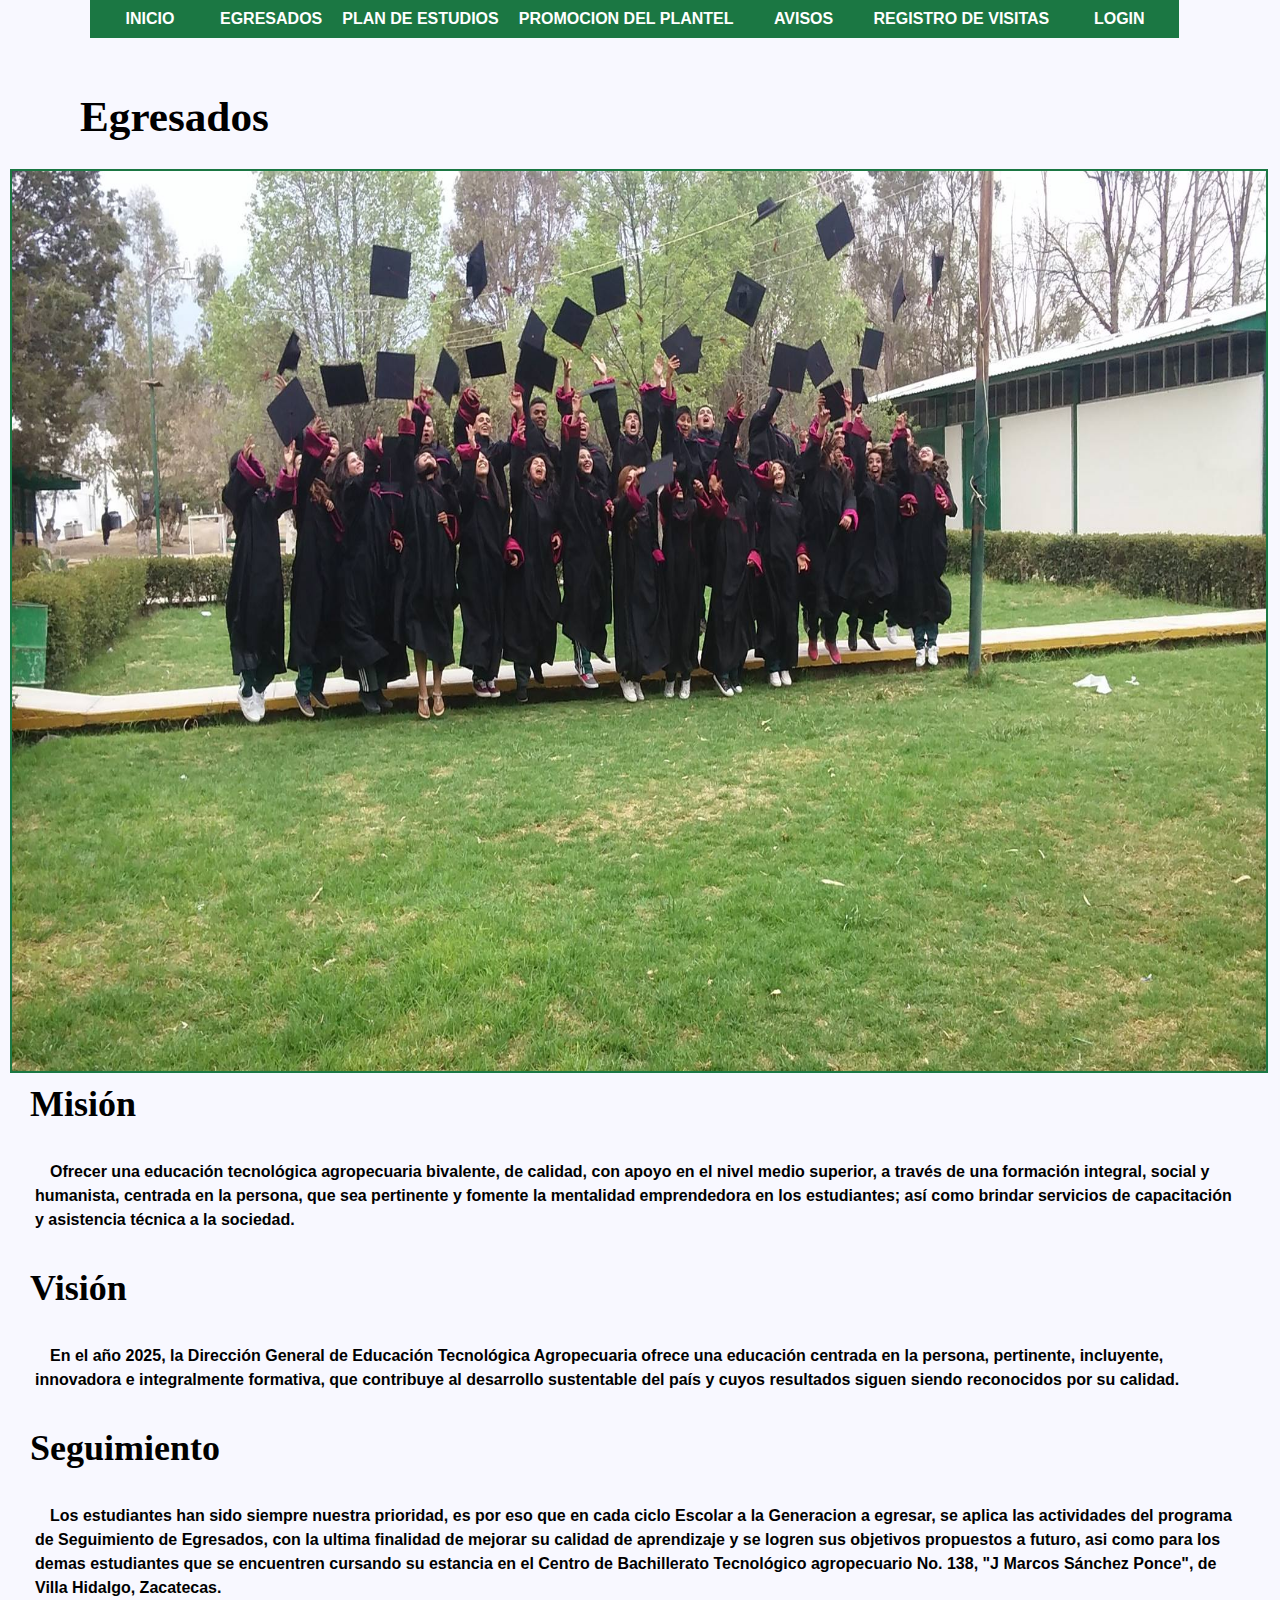
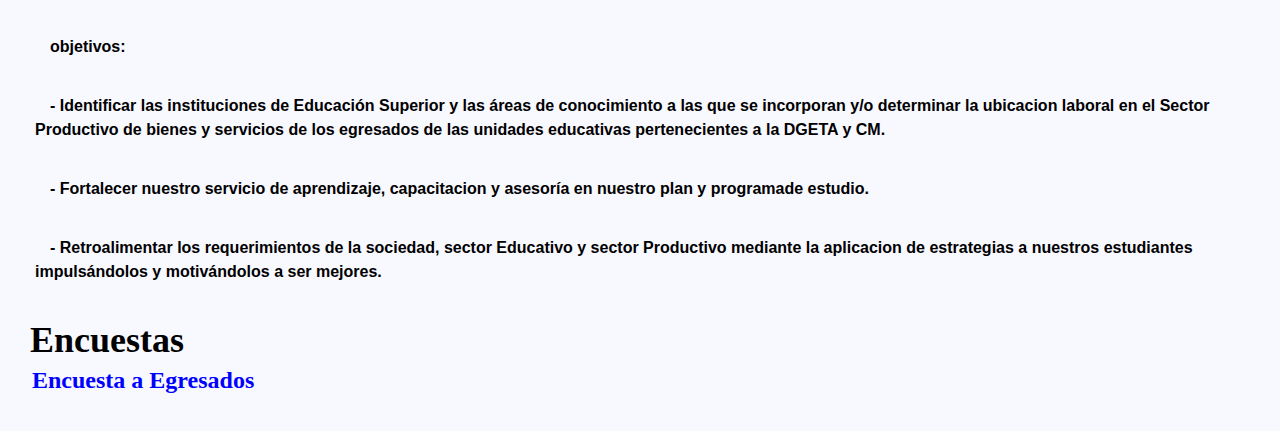
<file: Egresados.html>
<html>
<head>
    <link rel="stylesheet" type="text/css" href="css/Estilo.css">
 <title>EGRESADOS</title>
 <meta charset="utf-8">
  <header>
    <nav>
   <ul id="menu">
    <li><a href="index.html">INICIO</a></li>
    <li><a href="Egresados.html">EGRESADOS</a></li>
    <li><a href="Plan_Estudios.html">PLAN DE ESTUDIOS</a></li>
    <li><a>PROMOCION DEL PLANTEL</a>
      <ul>
    <li><a href="Tecnico_Soporte.html">TECNICO EN SOPORTE</a></li>
    <li><a href="Tecnico_Agro.html">TECNICO AGROPECUARIO</a></li>
   </ul>
    <li><a href="Avisos.php"> AVISOS</a></li> 
    <li><a href="registro.php"> REGISTRO DE VISITAS</a></li>
    <li><a href="login.php"> LOGIN</a></li>
 </li>
   </ul>
   </nav>
   <br/>
</header>
</head>
<style type="text/css">
li>a{
  background-color:#1b7743 ;
  color: white;
  padding: 10px;
  display: block;
  text-decoration: none;
  min-width: 100px;
  font-weight: bold;
  }
  
    h1 { margin-left: 80px;
      margin-top: 20px;
      font-size: 180%;
      color: black; }
    h2, h3 ¿¿{ font-family: Georgia, Times, serif;
      font-size: 150%;
      color: black;
      margin-top: 0;
      margin-left: 30px;}
    p {line-height: 1.5em;
      text-indent: 15px; 
      font-weight: bold;
      margin: 35px;}
      img { border: 2px solid #1b7743;
    margin: 10px;
    width: 98%;
    height: 100%;
  }
*{
  margin: 0;
  padding: 0;
}
header{
  font-family: Helvetica;
  width: 1100px;
  margin: 0 auto;
}
ul{
  list-style: none;
  position: fixed;
}
#menu li>a{
  background-color:#1b7743 ;
  color: white;
  padding: 10px;
  display: block;
  text-decoration: none;
  min-width: 100px;
  font-weight: bold;
}
#menu li>a:hover{
  color: #000;
  background-color: #85fda9;
}
#menu>li{
  float: left;
  text-align:center;
}
#menu>li>ul{
  display: none;
}
#menu>li:hover>ul {
  display:block;
}

a{
 color: blue;
  text-decoration:none;
  display: block;     
  padding: 2px;
  }
  div{
  font-size: 80%;
  text-align: center;
  }


.container-bar{
  width: 100%;
  max-width: 50px;
  position: fixed;
  left: 0;
  top: 25%;
}
.container-bar a{
  display: block;
  width: 20px;
  height: 20px;
  line-height: 20px;
  text-align: center;
  text-decoration: none;
  font-size: 18px;
  position: relative;
  transition: all 500ms ease;
  color: #fff;
}
.container-bar .fa-facebook{
  background: blue;
  border-radius: 0px 5px 0px 0px;
}


.container-bar #title{
  position: absolute;
  background: #1c1c1c;
  padding: 0px 8px;
  height: 30px;
  line-height: 30px;
  text-align: center;
  border-radius: 3px;
  font-size: 15px;
  top:12px; left: 0px;
  transition: all 500ms ease;
  opacity: 0;
  visibility: hidden;
  z-index: -1;
}

.container-bar #title:after{
  position: absolute;
  content: '';
  border-left: 7px solid transparent;
  border-right: 6px solid #1c1c1c;
  border-top: 7px solid transparent;
  border-bottom: 7px solid transparent;
  right: 100%;
  top: 8px;
}
</style>

<body bgcolor="#F8F8FF">

<br><br><br>
<font size="5"  face="Broadway">
  <h1 >Egresados</h1>
</font>
</body>
<br>
 <img src="imagenes/Egresados.jpg">
 <font size="5"  face="Broadway">
<h2>Misión</h2>
</font>
<p>Ofrecer una educación tecnológica agropecuaria bivalente, de calidad, con apoyo
  en el nivel medio superior, a través de una formación integral, social y humanista,
  centrada en la persona, que sea pertinente y fomente la mentalidad emprendedora en
  los estudiantes; así como brindar servicios de capacitación y asistencia técnica a la sociedad.</p>
  <font size="5"  face="Broadway">
<h2>Visión</h2>
</font>
<p>En el año 2025, la Dirección General de Educación Tecnológica Agropecuaria ofrece una educación
  centrada en la persona, pertinente, incluyente, innovadora e integralmente formativa, que
  contribuye al desarrollo sustentable del país y cuyos resultados siguen siendo reconocidos
  por su calidad.</p>
  <font size="5"  face="Broadway">
<h2>Seguimiento</h2>
</font>
<p>Los estudiantes han sido siempre nuestra prioridad, es por eso que en cada ciclo Escolar a 
  la Generacion a egresar, se aplica las actividades del programa de Seguimiento de Egresados, 
  con la ultima finalidad de mejorar su calidad de aprendizaje y se logren sus objetivos 
  propuestos a futuro, asi como para los demas estudiantes que se encuentren cursando su estancia
  en el Centro de Bachillerato Tecnológico agropecuario No. 138, "J Marcos Sánchez Ponce", de 
  Villa Hidalgo, Zacatecas.
  <p>
    objetivos:
  </p>
  <p>
    - Identificar las instituciones de Educación Superior y las áreas de conocimiento a las
     que se incorporan y/o determinar la ubicacion laboral en el Sector Productivo de bienes y servicios
     de los egresados de las unidades educativas pertenecientes a la DGETA y CM.
  </p>
  <P>
    - Fortalecer nuestro servicio de aprendizaje, capacitacion y asesoría en nuestro plan y
     programade estudio.
  </P>
  <p>
    - Retroalimentar los requerimientos de la sociedad, sector Educativo y sector Productivo mediante
    la aplicacion de estrategias a nuestros estudiantes impulsándolos y motivándolos a ser mejores.
  </p>
  <font size="5"  face="Broadway">
<h2>Encuestas</h2>
</font>
<a href="https://forms.gle/QpVrwcSCJ3VZD8Hw9">
  <h2>Encuesta a Egresados</a></p></h2>
</html>
</file>
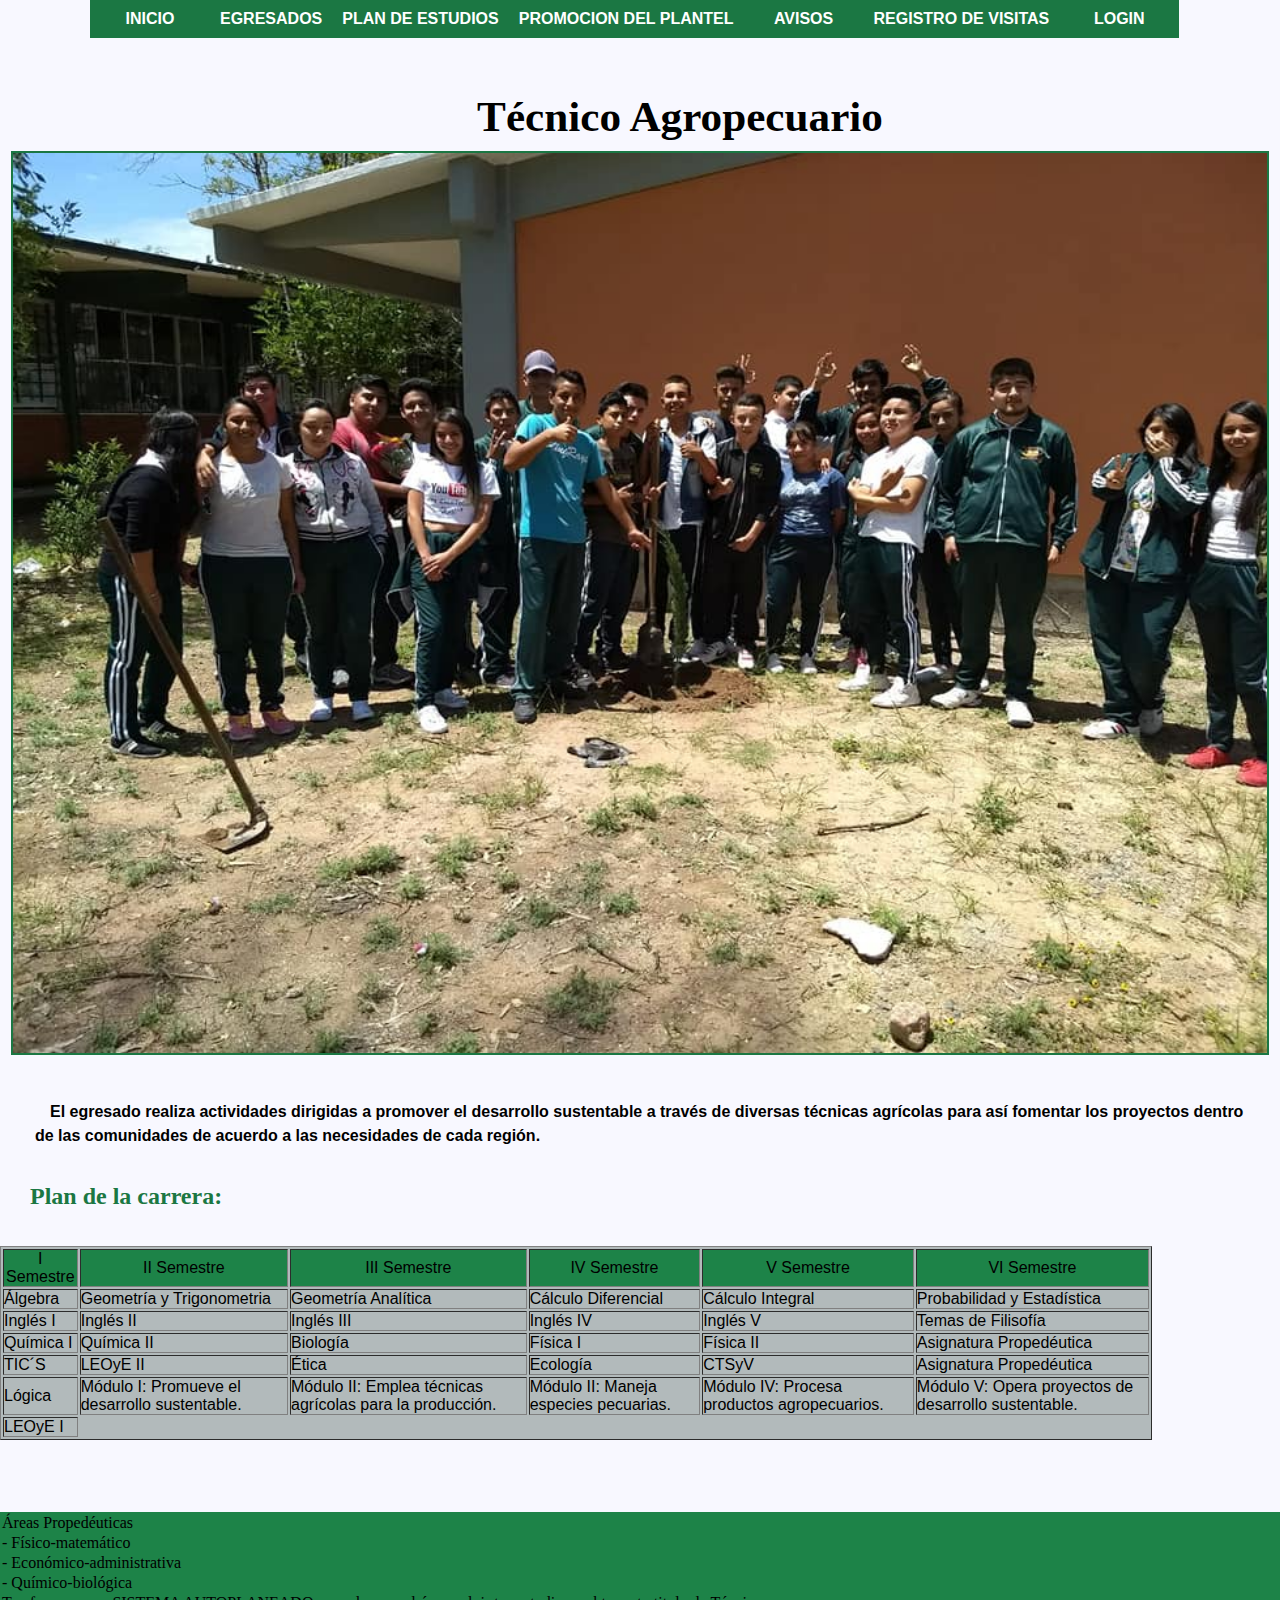
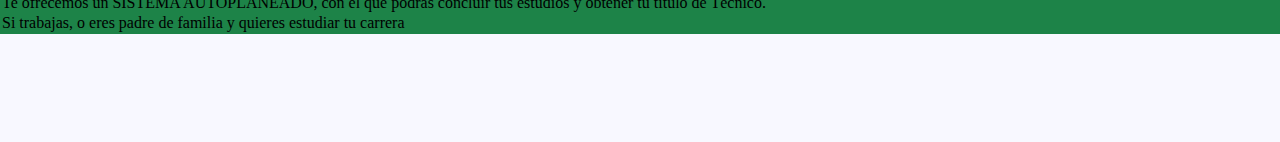
<file: Tecnico_Agro.html>
<html>
<head>
    <link rel="stylesheet" type="text/css" href="css/Estilo.css">
 <title>TECNICO AGROPECUARIO</title>
 <meta charset="utf-8">
  <header>
    <nav>
   <ul id="menu">
    <li><a href="index.html">INICIO</a></li>
    <li><a href="Egresados.html">EGRESADOS</a></li>
    <li><a href="Plan_Estudios.html">PLAN DE ESTUDIOS</a></li>
    <li><a>PROMOCION DEL PLANTEL</a>
      <ul>
    <li><a href="Tecnico_Soporte.html">TECNICO EN SOPORTE</a></li>
    <li><a href="Tecnico_Agro.html">TECNICO AGROPECUARIO</a></li>
   </ul>
   <li><a href="avisos.php"> AVISOS</a></li> 
   <li><a href="registro.php">REGISTRO DE VISITAS</a></li>
   <li><a href="login.php"> LOGIN</a></li>
 </li>
   </ul> 
   </nav>
   <br/>
</header>
<style type="text/css">
  li>a{
    background-color:#1b7743 ;
    color: white;
    padding: 10px;
    display: block;
    text-decoration: none;
    min-width: 100px;
    font-weight: bold;
    }
    
      h1 { margin-left: 80px;
        margin-top: 20px;
        font-size: 180%;
        color: black; }
      h2, h3 ¿¿{ font-family: Georgia, Times, serif;
        font-size: 150%;
        color: #1b7743;
        margin-top: 0;
        margin-left: 30px;}
      p {line-height: 1.5em;
        text-indent: 15px; 
        font-weight: bold;
        margin: 35px;}
        img { border: 2px solid #1b7743;
      margin: 10px;
      width: 98%;
      height: 100%;
    }
  *{
    margin: 0;
    padding: 0;
  }
  header{
    font-family: Helvetica;
    width: 1100px;
    margin: 0 auto;
  }
  ul{
    list-style: none;
    position: fixed;
  }
  #menu li>a{
    background-color:#1b7743 ;
    color: white;
    padding: 10px;
    display: block;
    text-decoration: none;
    min-width: 100px;
    font-weight: bold;
  }
  #menu li>a:hover{
    color: #000;
    background-color: #85fda9;
  }
  #menu>li{
    float: left;
    text-align:center;
  }
  #menu>li>ul{
    display: none;
  }
  #menu>li:hover>ul {
    display:block;
  }
  
  a{
   color: #1b7743;
    text-decoration:none;
    display: block;     
    padding: 2px;
    }
    div{
    font-size: 80%;
    text-align: center;
    }
  
  
  .container-bar{
    width: 100%;
    max-width: 50px;
    position: fixed;
    left: 0;
    top: 25%;
  }
  .container-bar a{
    display: block;
    width: 20px;
    height: 20px;
    line-height: 20px;
    text-align: center;
    text-decoration: none;
    font-size: 18px;
    position: relative;
    transition: all 500ms ease;
    color: #fff;
  }
  .container-bar .fa-facebook{
    background: blue;
    border-radius: 0px 5px 0px 0px;
  }
  
  
  .container-bar #title{
    position: absolute;
    background: #1c1c1c;
    padding: 0px 8px;
    height: 30px;
    line-height: 30px;
    text-align: center;
    border-radius: 3px;
    font-size: 15px;
    top:12px; left: 0px;
    transition: all 500ms ease;
    opacity: 0;
    visibility: hidden;
    z-index: -1;
  }
  
  .container-bar #title:after{
    position: absolute;
    content: '';
    border-left: 7px solid transparent;
    border-right: 6px solid #1c1c1c;
    border-top: 7px solid transparent;
    border-bottom: 7px solid transparent;
    right: 100%;
    top: 8px;
  }
  </style>
</head>
<body bgcolor="#F8F8FF">
  <br><br><br>
  <center>
    <font size="5"  face="Broadway">
  <h1 >Técnico Agropecuario</h1>
</font>
  <img src="imagenes/cbta3.jpg">
</center>

  <p>El egresado realiza actividades dirigidas a promover el desarrollo sustentable a través
    de diversas técnicas agrícolas para así fomentar los proyectos dentro de las comunidades
    de acuerdo a las necesidades de cada región.</p>

  <h2>Plan de la carrera:</h2>

  <table align="center">
    <br><br>
    <b>
      <font size="4" color="#0A0A0A" face="arial">
      <table border="1" align="center" width="90%" bgcolor="#B2BABB">
      <tr bgcolor="#1D8348" align="center">
          <td>I Semestre</td>
          <td>II Semestre</td>
          <td>III Semestre</td>
          <td>IV Semestre</td>
          <td>V Semestre</td>
          <td>VI Semestre</td>
      </tr>
      <tr>
          <td>Álgebra</td>
          <td>Geometría y Trigonometria</td>
          <td>Geometría Analítica</td>
          <td>Cálculo Diferencial</td>
          <td>Cálculo Integral</td>
          <td>Probabilidad y Estadística</td>
      </tr>
      <tr>
        <td>Inglés I</td>
        <td>Inglés II</td>
        <td>Inglés III</td>
        <td>Inglés IV</td>
        <td>Inglés V</td>
        <td>Temas de Filisofía</td>
    </tr>
    <tr>
      <td>Química I</td>
      <td>Química II</td>
      <td>Biología</td>
      <td>Física I</td>
      <td>Física II</td>
      <td>Asignatura Propedéutica</td>
  </tr>
  <tr>
    <td>TIC´S</td>
    <td>LEOyE II</td>
    <td>Ética</td>
    <td>Ecología</td>
    <td>CTSyV</td>
    <td>Asignatura Propedéutica</td>
  </tr>
  <tr>
  <td>Lógica</td>
  <td>Módulo I: Promueve el desarrollo sustentable.</td>
  <td>Módulo II: Emplea técnicas agrícolas para la producción.</td>
  <td>Módulo II: Maneja especies pecuarias.</td>
  <td>Módulo IV: Procesa productos agropecuarios.</td>
  <td>Módulo V: Opera proyectos de desarrollo sustentable.</td>
  </tr>
  <tr>
  <td>LEOyE I</td>
  </tr>
  </table>
      </font>
  </b>
  </table>
  <br><br><br><br>
  <font size="5" color="#0A0A0A" face="Broadway"><b>
    <table bgcolor="#1D8348" align="center" width="100%">
      <tr>
        <td>Áreas Propedéuticas</td>
      </tr>
      <tr>
        <td>- Físico-matemático</td>
      </tr>
      <tr>
        <td>- Económico-administrativa</td>
      </tr>
      <tr>
        <td>- Químico-biológica</td>
      </tr>
      <tr>
      <td>Te ofrecemos un SISTEMA AUTOPLANEADO, con el que podrás concluir 
        tus estudios y obtener tu titulo de Técnico.</td>
      </tr>
      <tr>
        <td>Si trabajas, o eres padre de familia y quieres estudiar tu carrera</td>
      </tr>
    </table>
  </b>
</font>

<br><br><br>

  <br><br><br>
</body>
</html>
</file>
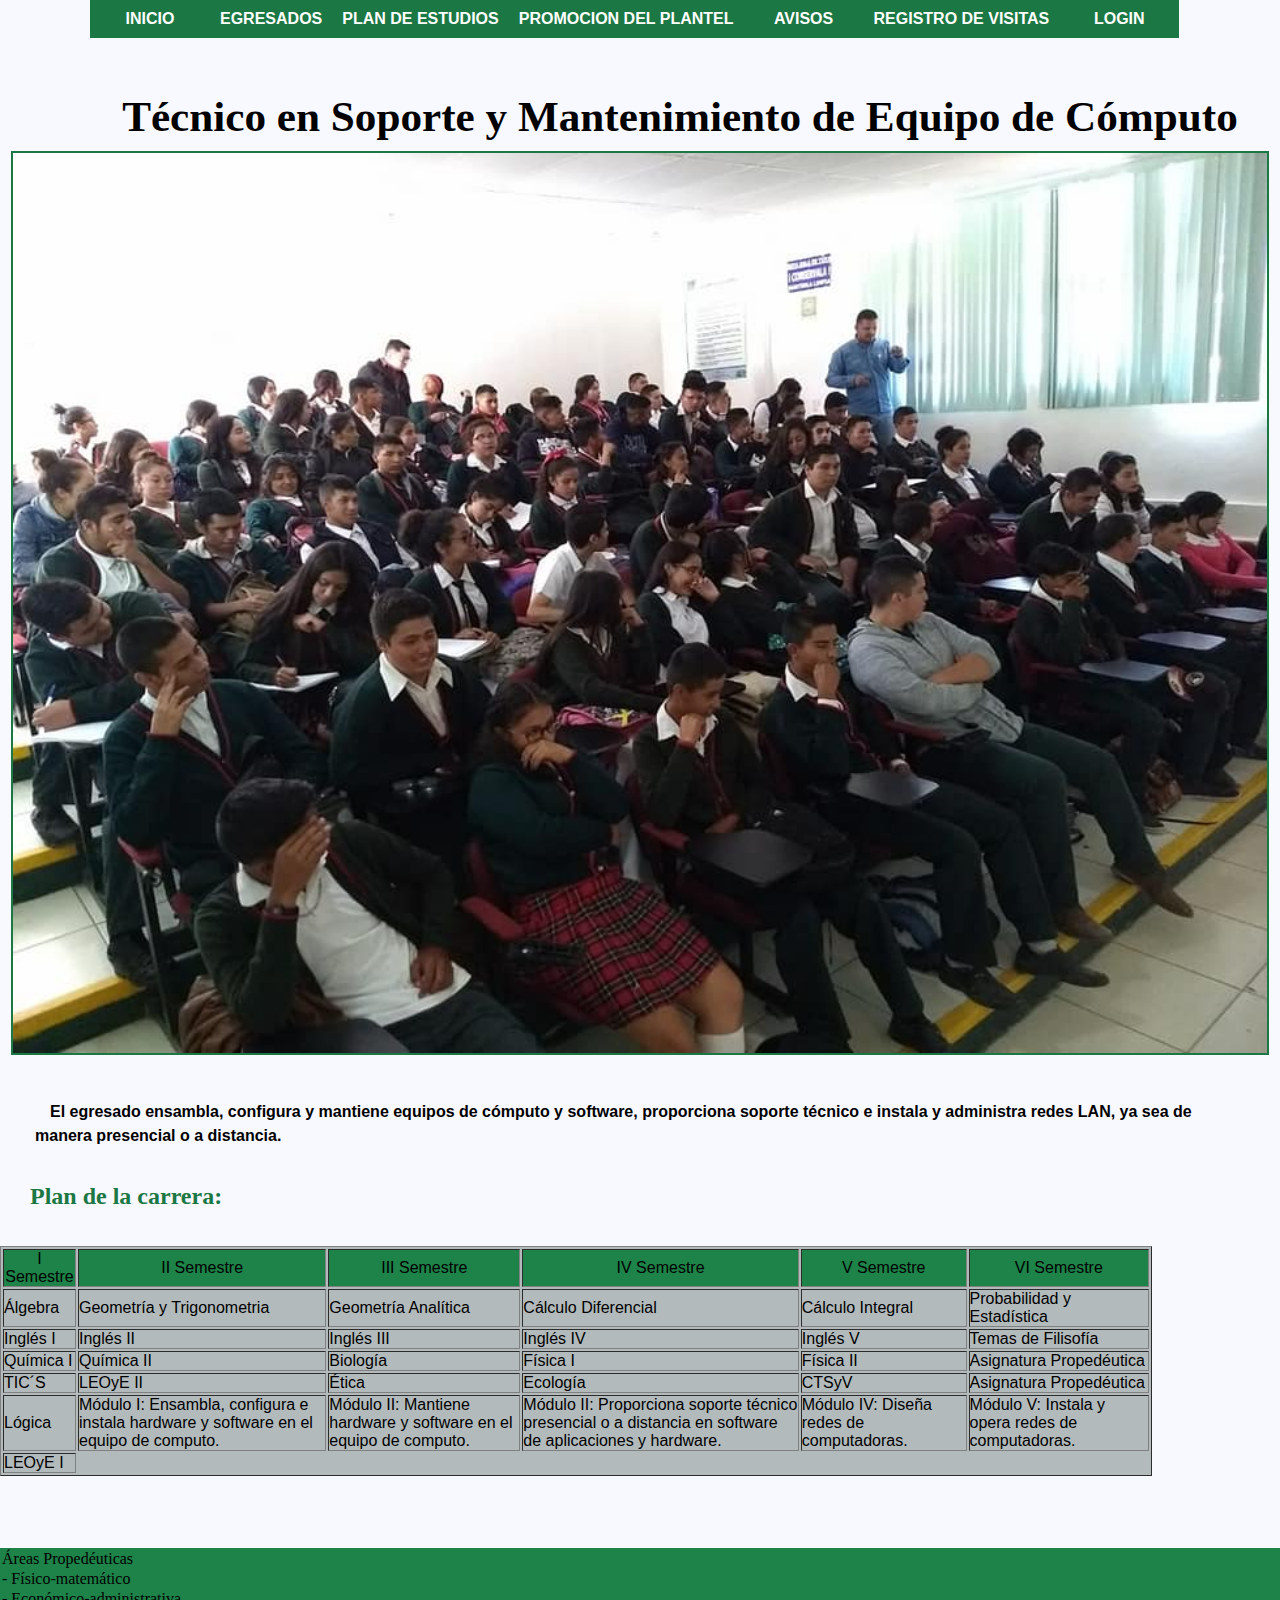
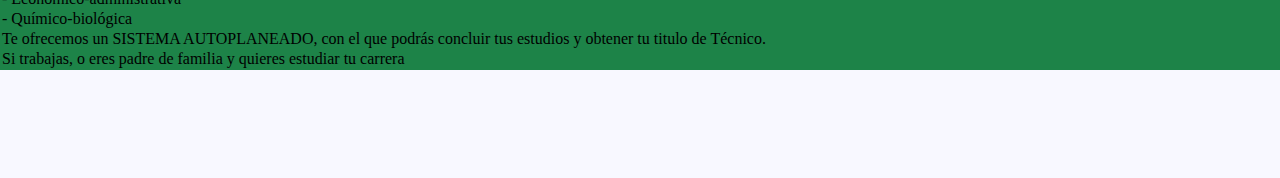
<file: Tecnico_Soporte.html>
<html>
<head>
    <link rel="stylesheet" type="text/css" href="css/Estilo.css">
 <title>TECNICO EN SOPORTE</title>
 <meta charset="utf-8">
 <header>
    <nav>
   <ul id="menu">
    <li><a href="index.html">INICIO</a></li>
    <li><a href="Egresados.html">EGRESADOS</a></li>
    <li><a href="Plan_Estudios.html">PLAN DE ESTUDIOS</a></li>
    <li><a>PROMOCION DEL PLANTEL</a>
      <ul>
    <li><a href="Tecnico_Soporte.html">TECNICO EN SOPORTE</a></li>
    <li><a href="Tecnico_Agro.html">TECNICO AGROPECUARIO</a></li>
  
   </ul>
    <li><a href="avisos.php"> AVISOS</a></li>
    <li><a href="registro.php"> REGISTRO DE VISITAS</a></li>
    <li><a href="login.php"> LOGIN</a></li>
 </li>
 </li>
   </ul>
   </nav>
  
   <br/>
</header>
<style type="text/css">
  li>a{
    background-color:#1b7743 ;
    color: white;
    padding: 10px;
    display: block;
    text-decoration: none;
    min-width: 100px;
    font-weight: bold;
    }
    
      h1 { margin-left: 80px;
        margin-top: 20px;
        font-size: 180%;
        color: black; }
      h2, h3 ¿¿{ font-family: Georgia, Times, serif;
        font-size: 150%;
        color: #1b7743;
        margin-top: 0;
        margin-left: 30px;}
      p {line-height: 1.5em;
        text-indent: 15px; 
        font-weight: bold;
        margin: 35px;}
        img { border: 2px solid #1b7743;
      margin: 10px;
      width: 98%;
      height: 100%;
    }
  *{
    margin: 0;
    padding: 0;
  }
  header{
    font-family: Helvetica;
    width: 1100px;
    margin: 0 auto;
  }
  ul{
    list-style: none;
    position: fixed;
  }
  #menu li>a{
    background-color:#1b7743 ;
    color: white;
    padding: 10px;
    display: block;
    text-decoration: none;
    min-width: 100px;
    font-weight: bold;
  }
  #menu li>a:hover{
    color: #000;
    background-color: #85fda9;
  }
  #menu>li{
    float: left;
    text-align:center;
  }
  #menu>li>ul{
    display: none;
  }
  #menu>li:hover>ul {
    display:block;
  }
  
  a{
   color: #1b7743;
    text-decoration:none;
    display: block;     
    padding: 2px;
    }
    div{
    font-size: 80%;
    text-align: center;
    }
  
  
  .container-bar{
    width: 100%;
    max-width: 50px;
    position: fixed;
    left: 0;
    top: 25%;
  }
  .container-bar a{
    display: block;
    width: 20px;
    height: 20px;
    line-height: 20px;
    text-align: center;
    text-decoration: none;
    font-size: 18px;
    position: relative;
    transition: all 500ms ease;
    color: #fff;
  }
  .container-bar .fa-facebook{
    background: blue;
    border-radius: 0px 5px 0px 0px;
  }
  
  
  .container-bar #title{
    position: absolute;
    background: #1c1c1c;
    padding: 0px 8px;
    height: 30px;
    line-height: 30px;
    text-align: center;
    border-radius: 3px;
    font-size: 15px;
    top:12px; left: 0px;
    transition: all 500ms ease;
    opacity: 0;
    visibility: hidden;
    z-index: -1;
  }
  
  .container-bar #title:after{
    position: absolute;
    content: '';
    border-left: 7px solid transparent;
    border-right: 6px solid #1c1c1c;
    border-top: 7px solid transparent;
    border-bottom: 7px solid transparent;
    right: 100%;
    top: 8px;
  }
  </style>
</head>
<body bgcolor="#F8F8FF">
  <br><br><br>
  <center>
    <font size="5"  face="Broadway">
  <h1 >Técnico en Soporte y Mantenimiento de Equipo de Cómputo</h1>
</font>
  <img src="imagenes/cbta2.jpg">
</center>

  <p>El egresado ensambla, configura y mantiene equipos de cómputo y software,
    proporciona soporte técnico e instala y administra redes LAN, ya sea de
     manera presencial o a distancia.</p>

  <h2>Plan de la carrera:</h2>

<table align="center">
  <br><br>
  <b>
    <font size="4" color="#0A0A0A" face="arial">
    <table border="1" align="center" width="90%" bgcolor="#B2BABB">
    <tr bgcolor="#1D8348" align="center">
        <td>I Semestre</td>
        <td>II Semestre</td>
        <td>III Semestre</td>
        <td>IV Semestre</td>
        <td>V Semestre</td>
        <td>VI Semestre</td>
    </tr>
    <tr>
        <td>Álgebra</td>
        <td>Geometría y Trigonometria</td>
        <td>Geometría Analítica</td>
        <td>Cálculo Diferencial</td>
        <td>Cálculo Integral</td>
        <td>Probabilidad y Estadística</td>
    </tr>
    <tr>
      <td>Inglés I</td>
      <td>Inglés II</td>
      <td>Inglés III</td>
      <td>Inglés IV</td>
      <td>Inglés V</td>
      <td>Temas de Filisofía</td>
  </tr>
  <tr>
    <td>Química I</td>
    <td>Química II</td>
    <td>Biología</td>
    <td>Física I</td>
    <td>Física II</td>
    <td>Asignatura Propedéutica</td>
</tr>
<tr>
  <td>TIC´S</td>
  <td>LEOyE II</td>
  <td>Ética</td>
  <td>Ecología</td>
  <td>CTSyV</td>
  <td>Asignatura Propedéutica</td>
</tr>
<tr>
<td>Lógica</td>
<td>Módulo I: Ensambla, configura e instala hardware y software en el equipo de computo.</td>
<td>Módulo II: Mantiene hardware y software en el equipo de computo.</td>
<td>Módulo II: Proporciona soporte técnico presencial o a distancia en software de aplicaciones y hardware.</td>
<td>Módulo IV: Diseña redes de computadoras.</td>
<td>Módulo V: Instala y opera redes de computadoras.</td>
</tr>
<tr>
<td>LEOyE I</td>
</tr>
</table>
    </font>
</b>
</table>
<br><br><br><br>
      <font size="5" color="#0A0A0A" face="Broadway"><b>
        <table bgcolor="#1D8348" align="center" width="100%">
          <tr>
            <td>Áreas Propedéuticas</td>
          </tr>
          <tr>
            <td>- Físico-matemático</td>
          </tr>
          <tr>
            <td>- Económico-administrativa</td>
          </tr>
          <tr>
            <td>- Químico-biológica</td>
          </tr>
          <tr>
          <td>Te ofrecemos un SISTEMA AUTOPLANEADO, con el que podrás concluir 
            tus estudios y obtener tu titulo de Técnico.</td>
          </tr>
          <tr>
            <td>Si trabajas, o eres padre de familia y quieres estudiar tu carrera</td>
          </tr>
        </table>
      </b>
    </font>

    <br><br><br>

<br><br><br>
</body>
</html>
</file>
<file: css/Estilo.css>
body { font-family: Verdana,Arial,sans-serif;
   
  }
    h1 { margin-left: 80px;
      margin-top: 20px;
      font-size: 180%;
      color: #1b7743; }
    h2, h3 ¿¿{ font-family: Georgia, Times, serif;
      font-size: 150%;
      color: #1b7743;
      margin-top: 0;
      margin-left: 30px;}
    p {line-height: 1.5em;
      text-indent: 15px; 
      font-weight: normal;
      margin: 35px;}
      img { border: 2px solid #1b7743;
    margin: 10px;
    width: 60%;
    height: 60%;
  }
*{
  margin: 0;
  padding: 0;
}
header{
  font-family: Helvetica;
  width: 1100px;
  margin: 0 auto;
}
ul{
  list-style: none;
  position: fixed;
}
#menu li>a{
  background-color:#1b7743;
  color: white;
  padding: 10px;
  display: block;
  text-decoration: none;
  min-width: 100px;
  font-weight: bold;
}
#menu li>a:hover{
  color: #000;
  background-color: #85fda9;
}
#menu>li{
  float: left;
  text-align:center;
}
#menu>li>ul{
  display: none;
}
#menu>li:hover>ul {
  display:block;
}

a{
 color: #1b7743;
  text-decoration:none;
  display: block;     
  padding: 2px;
    font-weight: bold;
  }
  div{
  font-size: 80%;
  text-align: center;
  }
 iframe{
    width: 65%;
    height: 80%;
  }
</file>
